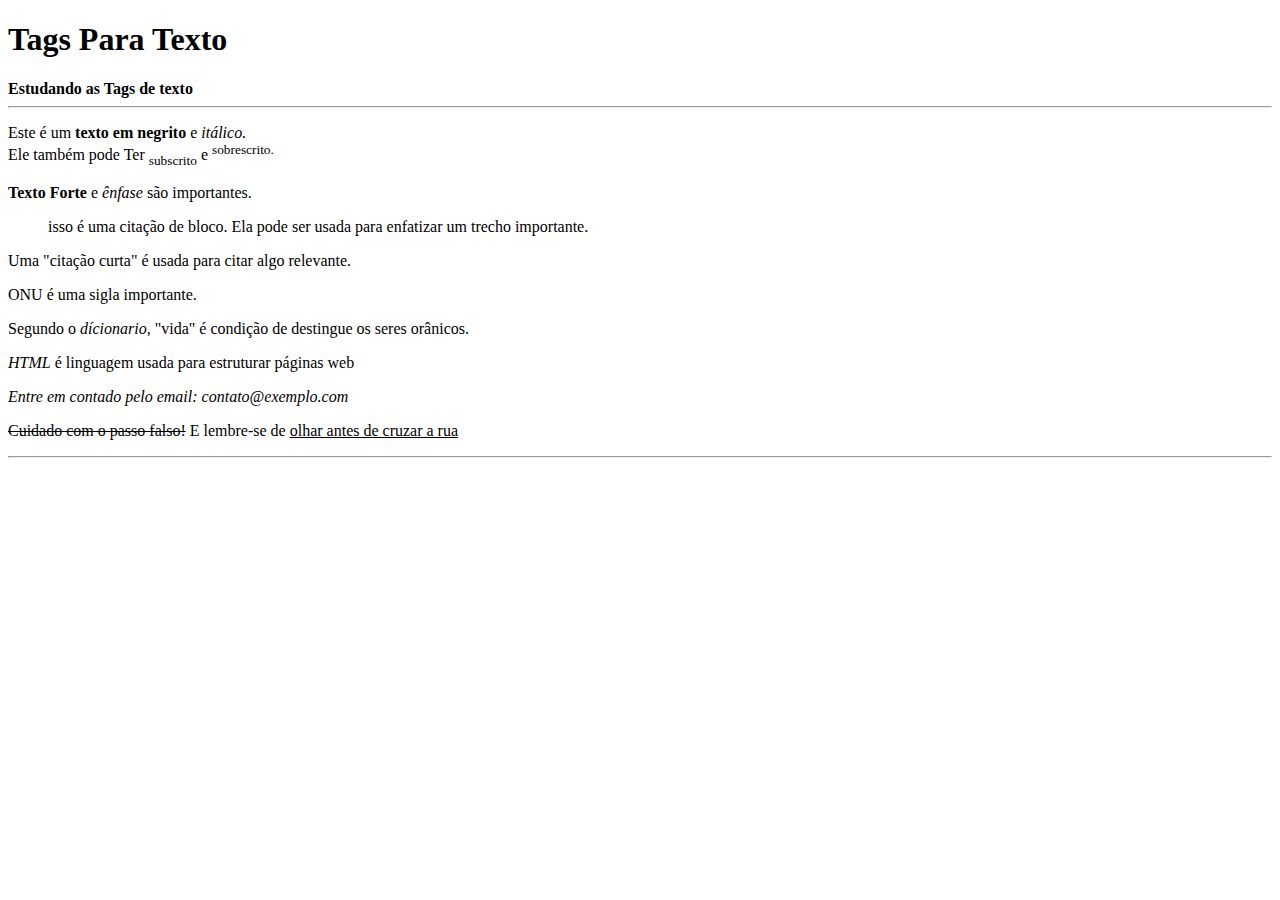
<file: questao1.html>
<!DOCTYPE html>
<html lang="pt-br">
<head>
    <meta charset="UTF-8">
    <meta http-equiv="X-UA-Compatible" content="IE=edge">
    <meta name="viewport" content="width=device-width, initial-scale=1.0">
    <title>Tags para texto</title>
</head>
<body>
    <h1>
        Tags Para Texto
    </h1>
    <b>
        Estudando as Tags de texto
    </b>
    <hr>
    <p>
        Este é um 
        <b>texto em negrito</b> e <i>itálico.</i> <br>

        Ele também pode Ter <sub>subscrito</sub> e <sup>sobrescrito.</sup>
    </p>
    
    <p>
        <b>Texto Forte</b> e <i>ênfase</i> são importantes.
    </p>
    <p>
     <blockquote>isso é uma citação de bloco. Ela pode ser usada para enfatizar um trecho importante.</blockquote> 
    
    </p>
    <p>
        Uma "citação curta" é usada para citar algo relevante.
    </p>
    <p> 
        ONU é uma sigla importante.
    </p>    
    <p>
        Segundo o <i>dícionario</i>, "vida" é condição de destingue os seres orânicos.
    </p>
    <p>
        <i>HTML</i> é linguagem usada para estruturar páginas web
    </p>
    <p>
        <i> Entre em contado pelo email: contato@exemplo.com</i>
    </p>
    <p>
        <s>Cuidado com o passo falso!</s> E lembre-se de <u> olhar antes de cruzar a rua</u>
    </p>
    <hr>
</body>
</html>
</file>
